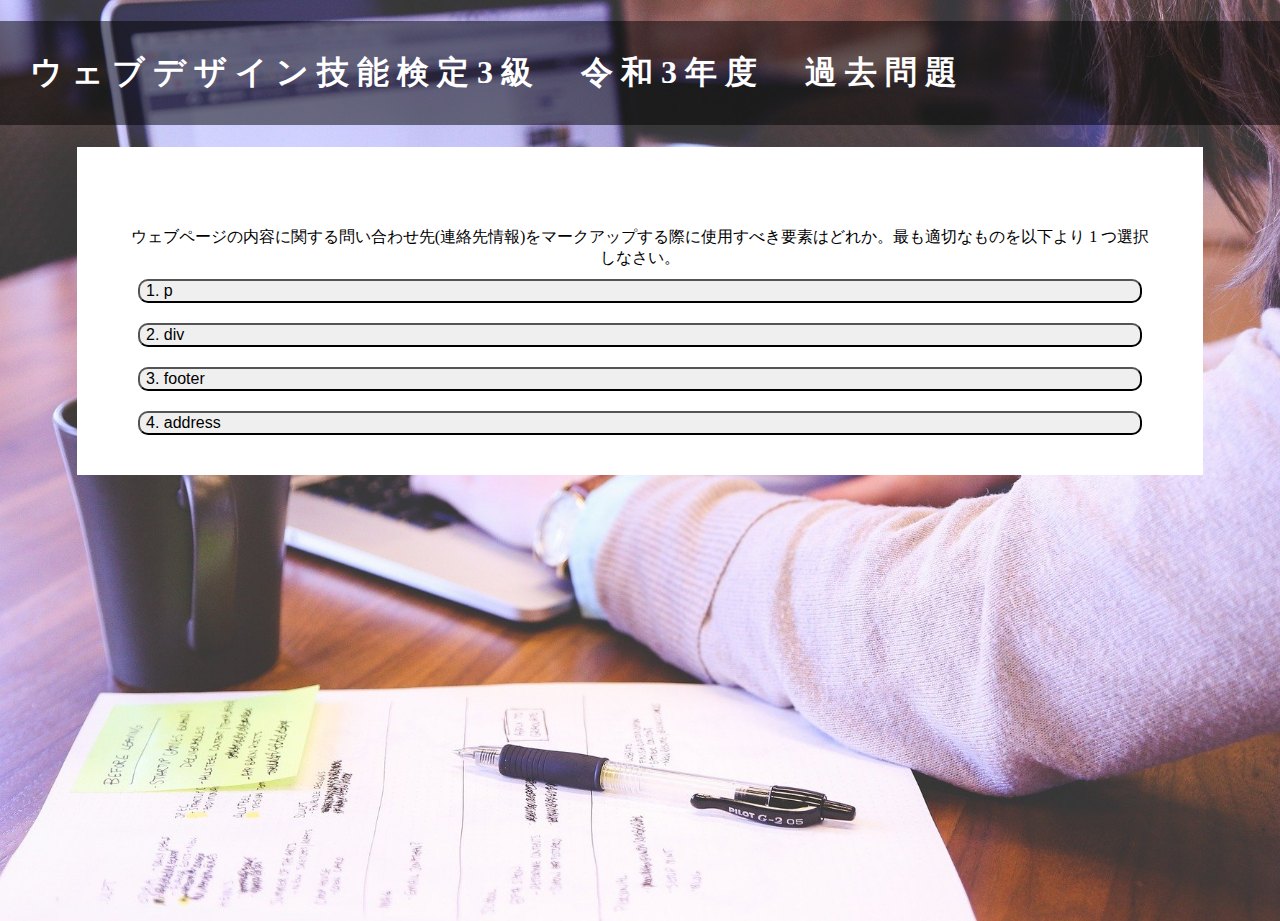
<file: JavaScript_quiz/index.html>
<!DOCTYPE html>
<html lang="en" dir="ltr">
  <head>
    <meta charset="utf-8">
    <title>ウェブデザイン技能検定過去問題</title>
    <meta name="description" content="クイズ問題ポートフォリオ">
    <meta name="viewport" content="width=device-width,initial-scale=1">
    <link rel="preconnect" href="https://fonts.gstatic.com">
    <link href="https://fonts.googleapis.com/css2?family=Wallpoet&display=swap" rel="stylesheet">
    <link rel="preconnect" href="https://fonts.gstatic.com">
    <link href="https://fonts.googleapis.com/css2?family=New+Tegomin&display=swap" rel="stylesheet">
<!--CSS-->
<link rel="stylesheet" href="style.css">
  </head>
  <body >
    <h1>ウェブデザイン技能検定3級　令和3年度　過去問題</h1>
    <div class="wrapper">
    <div class="container">

      <div  id="js-question" class="mt-3 alert alert-primary" role="alert">
        let's question!
      </div>

      <div class="d-flex justify-content-center">
        <button type="button" class="btn btn-primary">Primary</button>
        <button type="button" class="ml-1 btn btn-primary">Primary</button>
        <button type="button" class="ml-1 btn btn-primary">Primary</button>
        <button type="button" class="ml-1 btn btn-primary">Primary</button>
      </div>
    </div>

<script src="app.js"></script>
</div><!--wrapper-->

  </body>
</html>
</file>
<file: JavaScript_quiz/style.css>
@charset "UTF-8";

body{
  background-image: url(student-gd4703c436_1280.jpg);
  background-size: cover;
  position: relative;
  width: 100%;
  min-height: 100vh;
  background-repeat: no-repeat;
  margin: 0;
}
h1{
  padding: 30px;
  letter-spacing: 0.5rem;
  font-size: 2rem;
  background-color: rgba(0, 0, 0, 0.5);
  color: white;
}
.wrapper{
	max-width: 80%;
	margin: 0 auto;
	padding: 30px 4%;
  background-color: white;
}
.mt-3{
  padding-top: 50px;
  text-align: center;
}
.d-flex{
  display: flex;
  flex-direction: column;
}
.btn,
.ml-1{
  text-align: left;
  color: black;
  border-radius: 10px;
  font-size: 1rem;
  margin: 10px;
}
.btn:hover,
.ml-1:hover{
  background-color: #ffb6c1;
  color: black;
}
</file>
